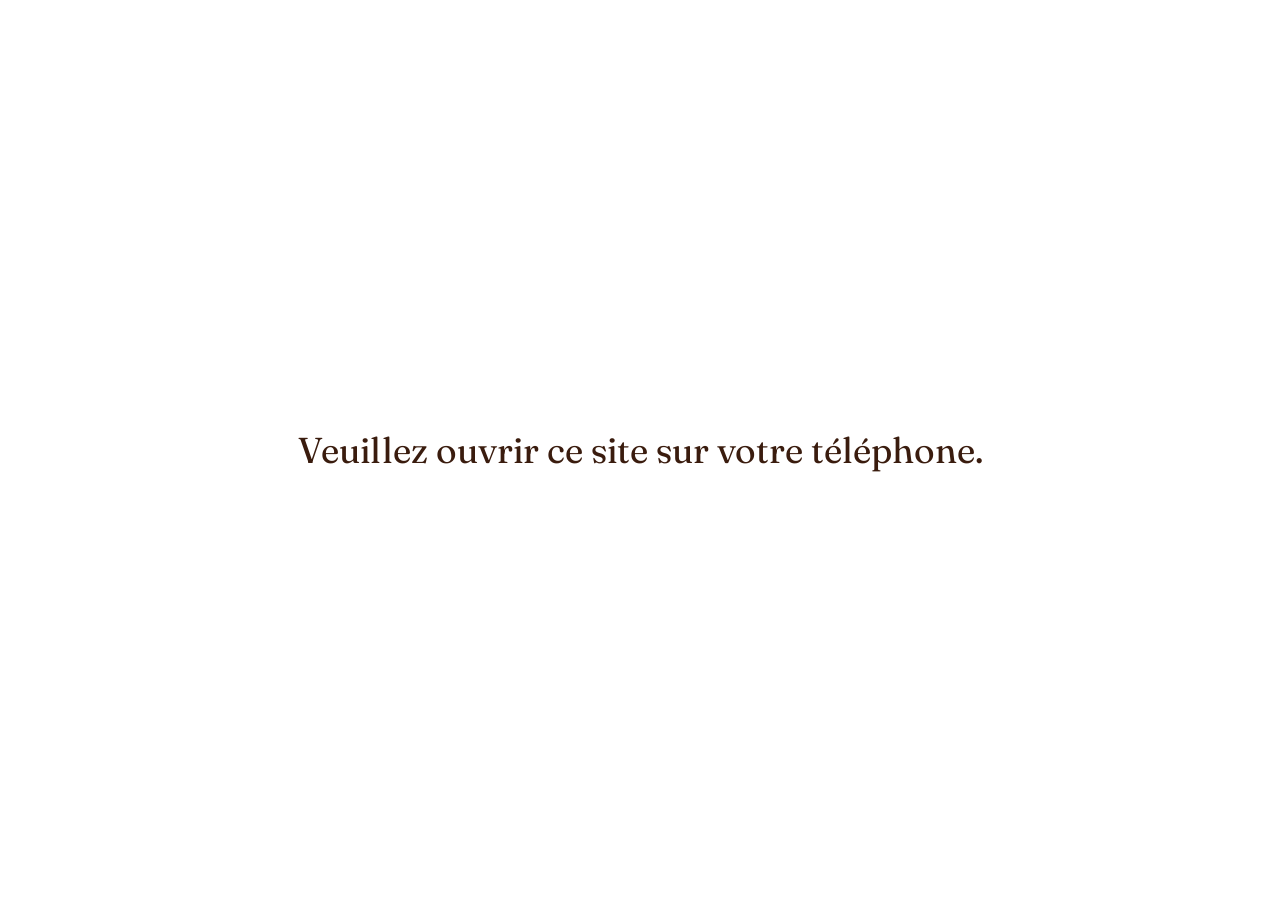
<file: index.html>
<!DOCTYPE html>
<html lang="fr">
<head>
  <meta charset="UTF-8">
  <meta name="viewport" content="width=device-width, initial-scale=1, viewport-fit=cover">
  <meta name="theme-color" content="#fbf7f1">
  <meta name="description" content="">
  <title></title>
  <link rel="preconnect" href="https://fonts.googleapis.com"><link rel="preconnect" href="https://fonts.gstatic.com" crossorigin><link href="https://fonts.googleapis.com/css2?family=Fraunces:opsz,wght@9..144,500;9..144,700&family=Inter:wght@400;500;600&display=swap" rel="stylesheet">
  <link rel="stylesheet" href="assets/css/main.css">
</head>
<body class="home">
<main class="phone">
  <header class="top">
    <button id="langBtn" class="lang" data-i18n="lang"></button>
    <img class="logo-img" data-image="logo">
    <p class="tagline" data-i18n="tagline"></p>
    <p class="open" data-i18n="openNow"></p>
  </header>

  <!-- Stories section hidden for now -->
  <div id="stories-section" style="display: none;">
    <p class="eyebrow" data-i18n="stories"></p>
    <nav class="highlights" id="highlights" data-i18n-aria-label="storiesLabel"></nav>
  </div>
  <p class="eyebrow" data-i18n="browse"></p>
  <section class="covers" id="covers" data-i18n-aria-label="categoriesLabel"></section>
  
</main>

<!-- Instagram-style story viewer -->
<div class="viewer" id="viewer" hidden role="dialog" aria-modal="true" aria-labelledby="viewerTitle">
  <div class="viewer-box">
    <div class="progress" id="progress"></div>
    <div class="vhead">
      <a id="avatar" class="avatar" target="_blank" rel="noopener" data-i18n-aria-label="instagramLabel"><img data-image="logo" alt=""></a>
      <a class="handle" href="" target="_blank" rel="noopener"></a>
      <span id="viewerTitle" class="vtitle"></span>
      <button id="closeBtn" class="close" data-i18n-aria-label="close">✕</button>
    </div>
    <img id="slideImg" class="slide-img" alt="">
    <div id="slideBody" class="slide-body">
      <b id="slideTag" class="stag" hidden></b>
      <h2 id="slideName"></h2>
      <p id="slideDesc"></p>
      <span id="slidePrice" class="sprice" hidden></span>
    </div>
    <div id="cta" class="cta" hidden>
      <p id="ctaSlogan" class="cta-big"></p>
      <p id="ctaHandle" class="cta-handle"></p>
      <a id="ctaFollow" class="btn blue" target="_blank" rel="noopener"></a>
      <a id="ctaMore" class="btn dark"></a>
    </div>
    <button id="tapPrev" class="tap tap-prev" data-i18n-aria-label="previous"></button>
    <button id="tapNext" class="tap tap-next" data-i18n-aria-label="next"></button>
  </div>
</div>

<script src="assets/js/data.js"></script>
<script src="assets/js/common.js"></script>
<script src="assets/js/stories.js"></script>
</body>
</html>
</file>
<file: assets/css/main.css>
@import url("fonts.css");

body.home{position:relative;isolation:isolate;background:var(--cream)}
body.home::before{content:"";position:fixed;inset:0;z-index:-1;
  background:url("../img/background.png") center/cover no-repeat}
.phone{width:100%;max-width:520px;min-height:100svh;padding:env(safe-area-inset-top) 20px calc(32px + env(safe-area-inset-bottom))}

/* ---------- header ---------- */
.top{position:relative;text-align:center;padding:30px 0 14px}
.top .lang{position:absolute;right:0;top:14px}
.logo-img{width:190px;height:auto;margin:0 auto 10px}
.logo{font-family:var(--f-logo);font-weight:700;font-size:clamp(30px,9vw,42px);letter-spacing:.01em;color:var(--espresso)}
.tagline{font-family:var(--f-accent);font-size:18px;color:var(--terra);margin-top:4px}
.open{margin-top:8px;font-size:12px;color:var(--muted)}
.eyebrow{font-size:12px;font-weight:600;letter-spacing:.08em;text-transform:uppercase;color:var(--muted);margin:22px 2px 10px}

/* ---------- highlights (stories) ---------- */
.highlights{display:flex;gap:16px;overflow-x:auto;padding:4px 2px 6px;scrollbar-width:none}
.highlights::-webkit-scrollbar{display:none}
.hl{flex:0 0 auto;width:70px;display:flex;flex-direction:column;align-items:center;gap:7px}
.hl-ring{width:68px;height:68px;border-radius:50%;padding:3px;background:conic-gradient(var(--terra),var(--caramel),var(--terra))}
.hl-ring img{width:100%;height:100%;border-radius:50%;object-fit:cover;border:3px solid var(--cream)}
.hl-label{font-size:11px;font-weight:500;text-align:center;line-height:1.15;color:var(--espresso)}

/* ---------- big covers -> pages ---------- */
.covers{display:grid;grid-template-columns:1fr 1fr;gap:26px 18px;padding:2px 4px}
.cover{display:flex;flex-direction:column;align-items:center;gap:12px;transition:transform .2s}
.cover:active{transform:scale(.97)}
.cover-pic{width:100%;aspect-ratio:1;border-radius:50%;overflow:hidden;box-shadow:var(--shadow);border:5px solid #fff;background:var(--sand)}
.cover-pic img{width:100%;height:100%;object-fit:cover;transition:transform .5s}
.cover:hover .cover-pic img{transform:scale(1.06)}
.cover-label{font-family:var(--f-head);font-size:20px;font-weight:700;text-align:center;color:var(--espresso)}
.foot{margin-top:38px;text-align:center;font-family:var(--f-accent);color:var(--muted);font-size:16px}

/* ---------- story viewer ---------- */
.viewer{position:fixed;inset:0;z-index:50;background:rgba(40,20,10,.55);backdrop-filter:blur(14px);-webkit-backdrop-filter:blur(14px);
  display:flex;align-items:center;justify-content:center}
.viewer[hidden]{display:none}
.viewer-box{position:relative;width:100%;height:100%;max-width:430px;max-height:100svh;background:var(--espresso);overflow:hidden;user-select:none;-webkit-user-select:none}
@media (min-width:600px){.viewer-box{height:min(100svh,780px);border-radius:28px;box-shadow:0 30px 80px rgba(0,0,0,.35)}}
.slide-img{position:absolute;inset:0;width:100%;height:100%;object-fit:cover}
.viewer-box::before{content:"";position:absolute;inset:0;z-index:1;pointer-events:none;
  background:linear-gradient(180deg,rgba(30,12,4,.55),transparent 22%,transparent 48%,rgba(30,12,4,.88))}
.progress{position:absolute;z-index:5;left:10px;right:10px;top:max(10px,env(safe-area-inset-top));display:flex;gap:4px}
.progress i{flex:1;height:3px;border-radius:3px;background:rgba(255,255,255,.35);overflow:hidden;position:relative}
.progress i.done::after,.progress i.active::after{content:"";position:absolute;inset:0;background:#fff;transform-origin:left}
.progress i.active::after{animation:fill 5s linear forwards}
.viewer.paused .progress i.active::after{animation-play-state:paused}
.viewer.is-cta .progress i.active::after{animation-duration:12s}
@keyframes fill{from{transform:scaleX(0)}to{transform:scaleX(1)}}
.vhead{position:absolute;z-index:6;left:12px;right:12px;top:calc(max(10px,env(safe-area-inset-top)) + 14px);display:flex;align-items:center;gap:10px;color:#fff}
.avatar{width:36px;height:36px;border-radius:50%;overflow:hidden;border:2px solid #fff;background:var(--espresso)}
.avatar img{width:100%;height:100%;object-fit:cover}
.handle{font-weight:600;font-size:14px}
.vtitle{font-size:13px;opacity:.8}
.close{margin-left:auto;font-size:20px;width:36px;height:36px;color:#fff}
.tap{position:absolute;z-index:3;top:70px;bottom:120px;width:50%;cursor:pointer}
.tap-prev{left:0}.tap-next{right:0}

.slide-body{position:absolute;z-index:4;left:22px;right:22px;bottom:38px;pointer-events:none;color:#fff}
.slide-body h2{font-family:var(--f-logo);font-weight:700;font-size:clamp(34px,10vw,44px);line-height:1}
.slide-body p{margin-top:10px;font-size:16px;max-width:72%;opacity:.92}
.sprice{position:absolute;right:0;bottom:0;min-width:78px;padding:12px 14px;border-radius:22px;background:rgba(255,255,255,.92);color:var(--espresso);
  backdrop-filter:blur(10px);display:flex;flex-direction:column;align-items:center;font-family:var(--f-block);font-size:28px;line-height:1}
.sprice small{font-family:var(--f-body);font-size:11px;font-weight:600;margin-top:3px;color:var(--terra)}
.stag{display:inline-block;margin-bottom:10px;font-family:var(--f-block);font-size:13px;background:var(--terra);color:#fff;padding:4px 12px;border-radius:99px}

.cta{position:absolute;inset:0;z-index:7;background:var(--cream);color:var(--espresso);display:flex;flex-direction:column;
  align-items:center;justify-content:center;gap:14px;padding:30px;text-align:center}
.cta[hidden]{display:none}
.viewer.is-cta .viewer-box::before{display:none}
.viewer.is-cta .tap{z-index:1}
.viewer.is-cta .vhead{color:var(--espresso)}.viewer.is-cta .close{color:var(--espresso)}
.viewer.is-cta .progress i{background:rgba(58,28,14,.15)}
.viewer.is-cta .progress i.done::after,.viewer.is-cta .progress i.active::after{background:var(--espresso)}
.cta-big{font-family:var(--f-logo);font-size:54px;line-height:.95;color:var(--terra);white-space:pre-line}
.cta-handle{font-family:var(--f-accent);font-size:22px;color:var(--muted)}
.btn.blue{background:var(--espresso);color:#fff}
.btn.dark{background:var(--sand);color:var(--espresso)}
</file>
<file: assets/css/pages.css>
@import url("fonts.css");

.pwrap {
  width: 100%;
  max-width: 560px;
  padding: env(safe-area-inset-top) 20px calc(40px + env(safe-area-inset-bottom))
}

.phead {
  display: flex;
  justify-content: space-between;
  align-items: center;
  padding: 18px 0 6px
}

.back {
  font-weight: 600;
  color: var(--terra);
  font-size: 16px
}

.hero {
  display: flex;
  flex-direction: column;
  align-items: center;
  gap: 14px;
  padding: 12px 0 18px
}

.hero-pic {
  width: 132px;
  height: 132px;
  border-radius: 50%;
  overflow: hidden;
  border: 5px solid #fff;
  box-shadow: var(--shadow);
  background: var(--sand)
}

.hero-pic img {
  width: 100%;
  height: 100%;
  object-fit: cover
}

.ptitle {
  font-family: var(--f-logo);
  font-weight: 700;
  font-size: clamp(34px, 10vw, 48px);
  line-height: 1;
  text-align: center
}

.ptitle.solo {
  text-align: left;
  margin: 14px 0 20px
}

/* Apple-style segmented tabs */
.tabs {
  position: sticky;
  top: 0;
  z-index: 5;
  display: grid;
  grid-template-columns: repeat(10, minmax(0, 1fr));
  gap: 4px;
  padding: 5px;
  margin: 18px 0 22px;
  background: rgba(241, 231, 216, .85);
  backdrop-filter: blur(14px);
  -webkit-backdrop-filter: blur(14px);
  border-radius: 14px;
}

.tab {
  grid-column: span 2;
  display: flex;
  align-items: center;
  justify-content: center;
  min-width: 0;
  min-height: 34px;
  text-align: center;
  font-size: 14px;
  font-weight: 600;
  line-height: 1.15;
  padding: 7px 4px;
  border-radius: 10px;
  color: var(--muted);
  white-space: normal
}

.tab:nth-child(6) {
  grid-column: 3 / span 2
}

.tab.on {
  background: #fff;
  color: var(--espresso);
  box-shadow: 0 1px 4px rgba(58, 28, 14, .15)
}

.group {
  margin-bottom: 30px
}

.group h2 {
  font-family: var(--f-accent);
  font-size: 28px;
  color: var(--terra);
  margin: 0 2px 12px
}

.items {
  display: grid;
  gap: 12px
}

.item {
  position: relative;
  display: flex;
  gap: 14px;
  align-items: center;
  background: var(--card);
  border-radius: 22px;
  padding: 10px;
  box-shadow: var(--shadow)
}

.item-plain {
  min-height: 64px;
  padding: 14px
}

.item-pic {
  position: relative;
  flex: 0 0 auto;
  width: 96px;
  height: 96px;
  border-radius: 16px;
  overflow: hidden;
  background: var(--sand)
}

.item-pic img {
  width: 100%;
  height: 100%;
  object-fit: cover
}

.item-body {
  padding-right: 70px
}

.item h3 {
  font-size: 17px;
  font-weight: 600
}

.item p {
  font-size: 13px;
  color: var(--muted);
  margin-top: 3px;
  line-height: 1.35
}

.price {
  position: absolute;
  right: 14px;
  top: 50%;
  transform: translateY(-50%);
  font-family: var(--f-block);
  font-size: 20px;
  color: var(--terra);
  display: flex;
  flex-direction: column;
  align-items: flex-end;
  line-height: 1
}

.price small {
  font-family: var(--f-body);
  font-size: 10px;
  font-weight: 600;
  color: var(--muted);
  margin-top: 2px
}

.price-tbc {
  max-width: 88px;
  font-family: var(--f-body);
  font-size: 11px;
  line-height: 1.2;
  text-align: right
}

.supplements-title {
  margin-top: 22px !important
}

.tag {
  position: absolute;
  left: 6px;
  top: 6px;
  background: var(--terra);
  color: #fff;
  font-family: var(--f-block);
  font-size: 10px;
  padding: 3px 8px;
  border-radius: 99px
}

.note {
  text-align: center;
  color: var(--muted);
  font-size: 12px;
  margin: -6px 0 22px
}

.panel {
  background: var(--card);
  border-radius: 24px;
  padding: 22px;
  margin-bottom: 20px;
  box-shadow: var(--shadow)
}

.panel h2 {
  font-family: var(--f-head);
  font-size: 24px;
  margin-bottom: 8px
}

.panel p {
  line-height: 1.5
}

.rate {
  margin-top: 10px;
  color: var(--terra);
  font-weight: 600
}

.hours {
  list-style: none
}

.hours li {
  display: flex;
  justify-content: space-between;
  padding: 13px 0;
  border-bottom: 1px solid var(--sand);
  font-size: 16px
}

.hours li:last-child {
  border: 0
}

.hours b {
  color: var(--terra);
  font-weight: 600
}

.perks {
  list-style: none;
  display: flex;
  flex-wrap: wrap;
  gap: 8px;
  margin-top: 16px
}

.perks li {
  background: var(--sand);
  padding: 7px 13px;
  border-radius: 99px;
  font-size: 13px;
  font-weight: 600
}

.collage {
  display: grid;
  grid-template-columns: 1fr 1fr;
  gap: 12px;
  margin-bottom: 20px
}

.collage img {
  width: 100%;
  aspect-ratio: 1;
  object-fit: cover;
  border-radius: 22px;
  box-shadow: var(--shadow)
}

.collage img:first-child {
  grid-column: span 2;
  aspect-ratio: 16/10
}

.btns {
  display: flex;
  flex-wrap: wrap;
  gap: 10px;
  margin-top: 18px
}

.pfoot {
  margin-top: 28px;
  display: flex;
  flex-wrap: wrap;
  gap: 10px;
  justify-content: center;
  text-align: center
}

.pfoot p {
  width: 100%;
  font-family: var(--f-accent);
  color: var(--muted);
  margin-top: 12px
}

/* Hours full-screen mode */
body.hours-fullscreen,
body.hours-fullscreen html {
  margin: 0;
  padding: 0;
  overflow: hidden
}

body.hours-fullscreen .pwrap {
  margin: 0;
  padding: 0;
  max-width: none;
  width: 100%;
  height: 100%;
  display: block;
  overflow: hidden
}

body.hours-fullscreen .hours-img {
  position: fixed;
  inset: 0;
  width: 100vw;
  height: 100svh;
  object-fit: cover;
  display: block;
  z-index: 0
}

.hours-phead {
  position: fixed;
  top: 0;
  left: 0;
  right: 0;
  z-index: 10;
  padding: max(18px, env(safe-area-inset-top)) 16px 12px;
  background: linear-gradient(180deg, rgba(0, 0, 0, .55) 0%, transparent 100%)
}

.hours-phead .back {
  color: #fff
}

.hours-phead .lang {
  color: #fff;
  border-color: rgba(255, 255, 255, .5)
}

/* ── Address full-screen mode ── */
body.addr-fullscreen,
body.addr-fullscreen html {
  margin: 0;
  padding: 0;
  overflow: hidden
}

body.addr-fullscreen .pwrap {
  margin: 0;
  padding: 0;
  max-width: none;
  width: 100vw;
  height: 100svh;
  display: block;
  overflow: hidden
}

/* Background photo */
.addr-bg {
  position: fixed;
  inset: 0;
  width: 100vw;
  height: 100svh;
  object-fit: cover;
  display: block;
  z-index: 0
}

/* Standard header overlaid — same look as all other pages */
.addr-phead {
  position: fixed;
  top: 0;
  left: 0;
  right: 0;
  z-index: 10;
  padding: max(18px, env(safe-area-inset-top)) 20px 12px;
  background: linear-gradient(180deg, rgba(0, 0, 0, .55) 0%, transparent 100%)
}

.addr-phead .back {
  color: #fff
}

.addr-phead .lang {
  color: #fff;
  border-color: rgba(255, 255, 255, .5)
}

/* Centered container — sits below the header, fills the rest */
.addr-center {
  position: fixed;
  left: 0;
  right: 0;
  top: calc(max(18px, env(safe-area-inset-top)) + 52px);
  bottom: max(20px, env(safe-area-inset-bottom));
  z-index: 5;
  display: flex;
  align-items: center;
  justify-content: center
}

/* Map card — narrower width, taller height */
.addr-map-wrap {
  width: 80%;
  height: 520px;
  border-radius: 18px;
  overflow: hidden;
  border: 3px solid #fff;
  box-shadow: 0 8px 32px rgba(0, 0, 0, .45)
}

.addr-map {
  width: 100%;
  height: 100%;
  border: 0;
  display: block
}

/* ═══════════════════════════════════════════
   VIBE / ABOUT — full-screen diagonal gallery
   ═══════════════════════════════════════════ */

body.vg-page,
body.vg-page html { margin: 0; padding: 0; overflow: hidden; }

body.vg-page .pwrap {
  margin: 0; padding: 0;
  max-width: none; width: 100vw;
  height: 100dvh; min-height: 100vh;
  overflow: hidden;
}

/*
  Diagonal geometry (all % are of the full 100vw × 100dvh viewport):
  ┌────────────────────────────────────────┐  0%
  │           Panel 1  (top)              │
  │                              ╲        │  29%→32%
  ├╌╌╌╌╌╌╌╌╌╌╌╌╌╌╌╌╌╌╌╌╌╌╌╌╌╌╌╌╌╌╌╌╌╌╌╌╌╌┤  ~30%
  │           Panel 2  (mid)              │
  │                              ╲        │  60%→63%
  ├╌╌╌╌╌╌╌╌╌╌╌╌╌╌╌╌╌╌╌╌╌╌╌╌╌╌╌╌╌╌╌╌╌╌╌╌╌╌┤  ~61%
  │  Panel 3 (BL)  ╲  Panel 4 (BR)      │
  └────────────────────────────────────────┘  100%
*/

/* ── Panel 1: top band, diagonal bottom edge ── */
.vg-1 {
  clip-path: polygon(
    0%   0%,
    100% 0%,
    100% 32%,
    0%   29%
  );
}

/* ── Panel 2: middle band, diagonal top & bottom ── */
.vg-2 {
  clip-path: polygon(
    0%   29.5%,
    100% 32.5%,
    100% 63%,
    0%   60%
  );
}

/* ── Panel 3: bottom-left, diagonal top & right edges ── */
.vg-3 {
  clip-path: polygon(
    0%   60.5%,
    45%  61.5%,
    47%  100%,
    0%   100%
  );
}

/* ── Panel 4: bottom-right, diagonal top & left edges ── */
.vg-4 {
  clip-path: polygon(
    45.6% 61.5%,
    100%  63.5%,
    100%  100%,
    47.6% 100%
  );
}

/* ── Floating header overlaid on gallery ── */
.vg-head {
  position: fixed;
  top: 0; left: 0; right: 0;
  z-index: 20;
  padding: max(18px, env(safe-area-inset-top)) 20px 16px;
  background: linear-gradient(180deg, rgba(0,0,0,.65) 0%, transparent 100%);
}
.vg-head .back  { color: #fff; }
.vg-head .lang  { color: #fff; border-color: rgba(255,255,255,.45); }

/* ── Lightbox ── */
.vg-lightbox {
  position: fixed;
  inset: 0;
  z-index: 50;
  background: rgba(0, 0, 0, .95);
  display: flex;
  align-items: center;
  justify-content: center;
  opacity: 0;
  pointer-events: none;
  transition: opacity 0.3s ease;
}
.vg-lightbox.open {
  opacity: 1;
  pointer-events: all;
}
.vg-lb-img {
  max-width: 92vw;
  max-height: 88dvh;
  object-fit: contain;
  border-radius: 10px;
  transform: scale(0.88);
  transition: transform 0.35s cubic-bezier(0.34, 1.56, 0.64, 1);
  box-shadow: 0 24px 80px rgba(0,0,0,.6);
}
.vg-lightbox.open .vg-lb-img { transform: scale(1); }
.vg-close {
  position: absolute;
  top: max(18px, env(safe-area-inset-top));
  right: 18px;
  width: 44px; height: 44px;
  border-radius: 50%;
  background: rgba(255,255,255,.14);
  backdrop-filter: blur(8px);
  color: #fff;
  font-size: 18px;
  display: flex;
  align-items: center;
  justify-content: center;
  cursor: pointer;
  transition: background 0.2s;
  z-index: 51;
}
.vg-close:hover { background: rgba(255,255,255,.28); }

body.vg-page {
  display: block;
  margin: 0;
  padding: 0;
}

body.vg-page .pwrap {
  width: 100%;
  height: 100dvh;
  min-height: 100vh;
}

.vg-image {
  position: fixed;
  inset: 0;
  width: 100%;
  height: 100%;
  object-fit: cover;
}
</file>
